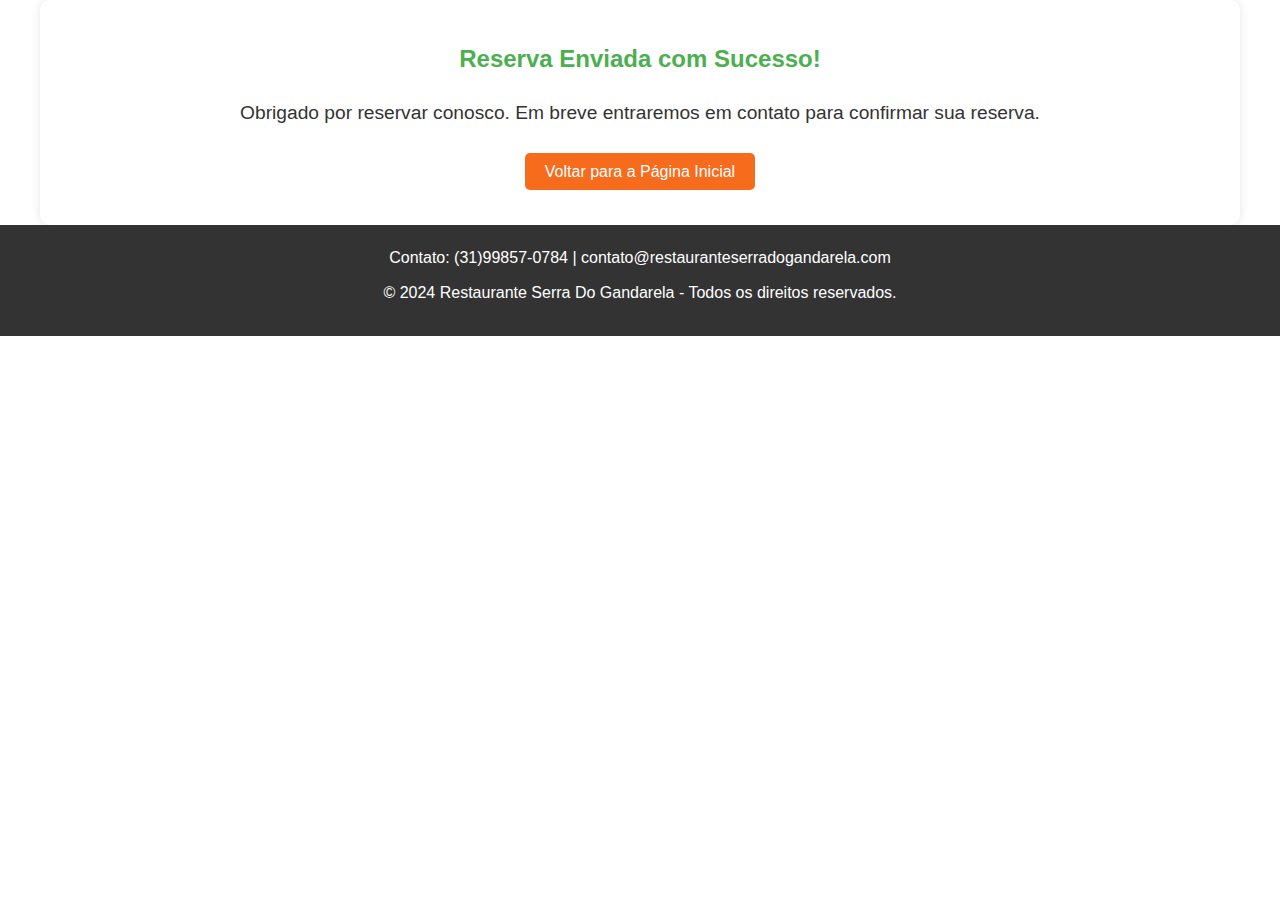
<file: src/reserva.html>
<!DOCTYPE html>
<html lang="pt-BR">
  <head>
    <meta charset="UTF-8" />
    <meta name="viewport" content="width=device-width, initial-scale=1.0" />
    <title>Confirmação de Reserva</title>
    <link rel="stylesheet" href="style.css" />
  </head>
  <body>
    <section class="confirmacao-reserva">
      <div class="container">
        <h2>Reserva Enviada com Sucesso!</h2>
        <p>
          Obrigado por reservar conosco. Em breve entraremos em contato para
          confirmar sua reserva.
        </p>

        <!-- voltar para home -->
        <a href="index.html" class="button">Voltar para a Página Inicial</a>
      </div>
    </section>
    <!-- rodapé -->
    <footer>
      <div class="container">
        <p>Contato: (31)99857-0784 | contato@restauranteserradogandarela.com</p>
        <p>
          &copy; 2024 Restaurante Serra Do Gandarela - Todos os direitos
          reservados.
        </p>
      </div>
    </footer>
  </body>
</html>
</file>
<file: src/style.css>
* {
  margin: 0;
  padding: 0;
  box-sizing: border-box;
}

body {
  font-family: Arial, sans-serif;
  line-height: 1.6;
  color: #333;
}

.container {
  max-width: 1200px;
  margin: 0 auto;
  padding: 0 20px;
}

/* banner */
.welcome-banner {
  display: flex;
  justify-content: center;
  align-items: center;
  height: 80vh;
  background: url("img/RESTAURANTECAPA.PNG") no-repeat center center/cover;
  color: white;
  text-align: center;
  position: relative;
}

.welcome-banner::before {
  content: "";
  position: absolute;
  top: 0;
  left: 0;
  width: 100%;
  height: 100%;
  background-color: rgba(0, 0, 0, 0.6);
  z-index: 1;
}

.welcome-banner .container {
  position: relative;
  z-index: 2;
  display: flex;
  flex-direction: column;
  align-items: center;
}

.welcome-banner h1 {
  font-size: 4rem;
  font-weight: bold;
  margin-bottom: 10px;
  text-shadow: 2px 2px 5px rgba(0, 0, 0, 0.7);
}

.welcome-banner p {
  font-size: 1.5rem;
  margin-bottom: 20px;
  text-shadow: 1px 1px 3px rgba(0, 0, 0, 0.5);
}

.button {
  background: #f76b1c;
  color: white;
  padding: 10px 20px;
  text-decoration: none;
  border-radius: 5px;
  transition: background 0.3s ease;
}

.button:hover {
  background: #d85a14;
}

/* sobre */
.history {
  padding: 40px 20px;
  background-color: #f4f4f4;
  text-align: center;
}

.history h2 {
  font-size: 2.5rem;
  margin-bottom: 20px;
}

.history p {
  font-size: 1.2rem;
  margin-bottom: 20px;
  line-height: 1.8;
}

/* localização */
.location {
  padding: 40px 20px;
  text-align: center;
  background-color: #d85a14;
}

.location h2 {
  font-size: 2.5rem;
  margin-bottom: 20px;
  color: #000000;
}

.location p {
  font-size: 1.2rem;
  margin-bottom: 20px;
  color: #000000;
}

.address {
  font-size: 1.1rem;
  margin-bottom: 20px;
  background-color: #fff;
  padding: 20px;
  border-radius: 10px;
  box-shadow: 0 4px 8px rgba(0, 0, 0, 0.1);
}

.address p {
  margin-bottom: 10px;
  color: #333;
}

/* fotos */
.gallery {
  padding: 40px 0;
  text-align: center;
}

.gallery h2 {
  margin-bottom: 20px;
}

.gallery-grid {
  display: flex;
  justify-content: space-around;
  gap: 20px;
}

.gallery-grid img {
  width: 30%;
  border-radius: 10px;
}

/* formulário de reserva */
.reservation {
  background-color: #f4f4f4;
  padding: 40px 0;
  text-align: center;
}

.reservation h2 {
  margin-bottom: 20px;
  font-size: 2rem;
}

.reservation form {
  max-width: 600px;
  margin: 0 auto;
  display: flex;
  flex-direction: column;
}

.reservation label {
  margin-bottom: 5px;
  font-size: 1.2rem;
}

.reservation input {
  padding: 10px;
  margin-bottom: 15px;
  border: 1px solid #ccc;
  border-radius: 5px;
  font-size: 1rem;
}

.reservation button {
  background: #f76b1c;
  color: white;
  padding: 15px;
  border: none;
  border-radius: 5px;
  cursor: pointer;
}

/* cardápio */
.menu {
  padding: 40px 0;
}

.menu h2 {
  text-align: center;
  margin-bottom: 20px;
}

.menu-category {
  margin-bottom: 40px;
}

.menu-category h3 {
  font-size: 2rem;
  margin-bottom: 10px;
}

.menu-item {
  display: flex;
  align-items: center;
  margin-bottom: 20px;
}

.menu-item img {
  width: 150px;
  margin-right: 20px;
  border-radius: 10px;
}

.menu-info h4 {
  font-size: 1.5rem;
}

/* rodapé */
footer {
  background: #333;
  color: white;
  padding: 20px 0;
  text-align: center;
}

footer p {
  margin-bottom: 10px;
}

/* Botão Home */
.back-home {
  text-align: center;
  margin-top: 250px;
}

/* página de confirmação */
.confirmacao-reserva .container {
  text-align: center;
  background-color: white;
  padding: 40px;
  border-radius: 10px;
  box-shadow: 0 0 10px rgba(0, 0, 0, 0.1);
}

.confirmacao-reserva h2 {
  color: #4caf50;
  margin-bottom: 20px;
}

.confirmacao-reserva p {
  font-size: 1.2rem;
  margin-bottom: 30px;
}

.confirmacao-reserva .button {
  background: #f76b1c;
  color: white;
  padding: 10px 20px;
  text-decoration: none;
  border-radius: 5px;
  transition: background 0.3s ease;
}

.confirmacao-reserva .button:hover {
  background: #d85a14;
}
</file>
